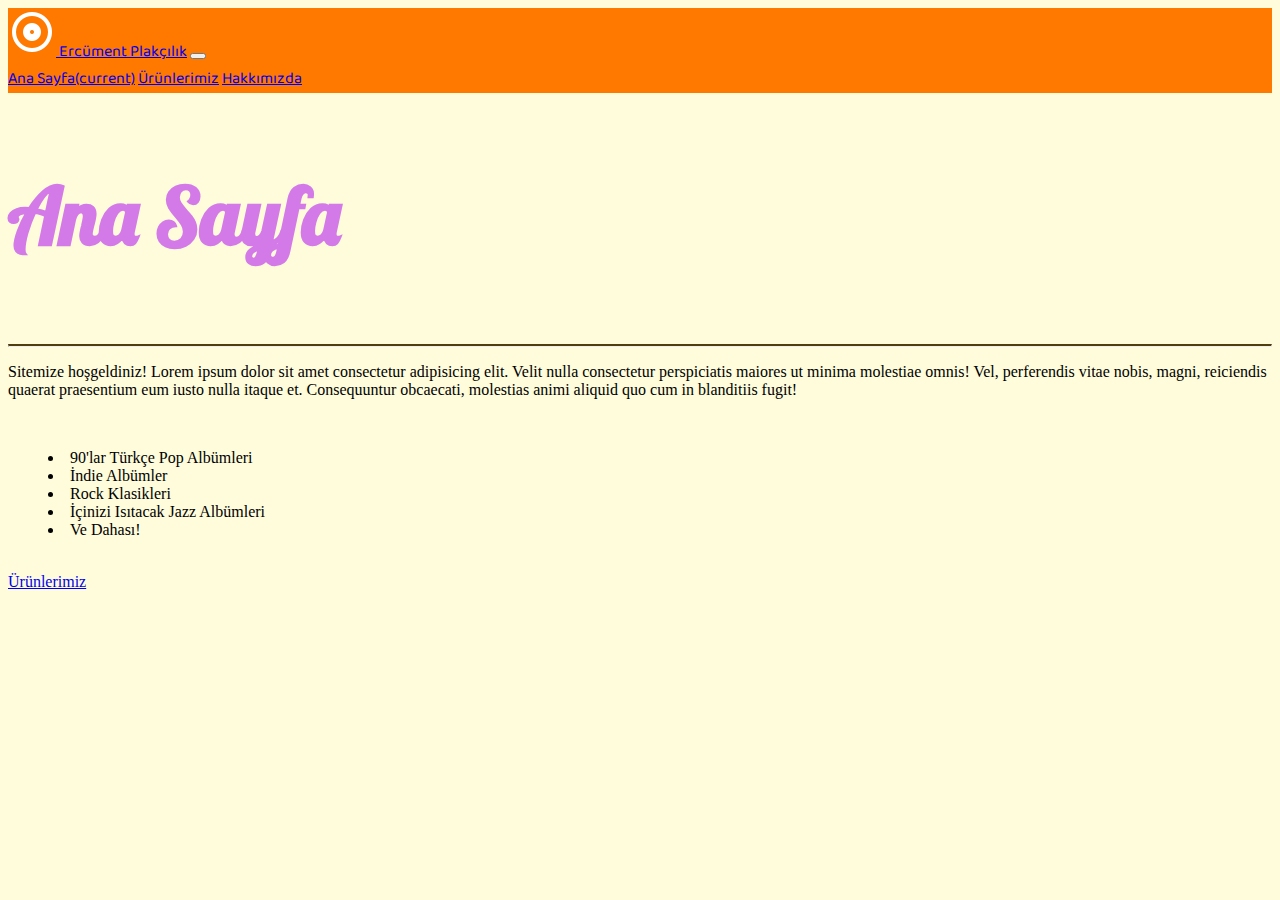
<file: index.html>
<!doctype html>
<html lang="tr">
  <head>
    <!-- Required meta tags -->
    <meta charset="utf-8">
    <meta name="viewport" content="width=device-width, initial-scale=1, shrink-to-fit=no">

    <!-- Bootstrap CSS -->
    <link rel="stylesheet" href="https://cdn.jsdelivr.net/npm/bootstrap@4.6.1/dist/css/bootstrap.min.css" integrity="sha384-zCbKRCUGaJDkqS1kPbPd7TveP5iyJE0EjAuZQTgFLD2ylzuqKfdKlfG/eSrtxUkn" crossorigin="anonymous">

    <!-- Extra CSS -->
    <link rel="stylesheet" href="css/style.css">

    <!-- Fonts -->
    <link rel="preconnect" href="https://fonts.googleapis.com">
    <link rel="preconnect" href="https://fonts.gstatic.com" crossorigin>
    <link href="https://fonts.googleapis.com/css2?family=Lobster&display=swap" rel="stylesheet">
    <link rel="preconnect" href="https://fonts.googleapis.com">
    <link rel="preconnect" href="https://fonts.gstatic.com" crossorigin>
    <link href="https://fonts.googleapis.com/css2?family=Baloo+Bhaijaan+2&display=swap" rel="stylesheet">

    <title>Ercüment Plakçılık</title>
  </head>
  <body>
    
    <!-- Navbar Starts -->
    <nav class="navbar navbar-expand-lg navbar-dark navbar-extra-css">
        <a class="navbar-brand" href="index.html"><img src="/img/logo-white.png" alt=""> Ercüment Plakçılık</a>
        <button class="navbar-toggler" type="button" data-toggle="collapse" data-target="#navbarNavAltMarkup" aria-controls="navbarNavAltMarkup" aria-expanded="false" aria-label="Toggle navigation">
          <span class="navbar-toggler-icon"></span>
        </button>
        <div class="collapse navbar-collapse" id="navbarNavAltMarkup">
          <div class="navbar-nav">
            <a class="nav-link active" href="index.html">Ana Sayfa<span class="sr-only">(current)</span></a>
            <a class="nav-link" href="items.html">Ürünlerimiz</a>
            <a class="nav-link" href="about-us.html">Hakkımızda</a>
          </div>
        </div>
    </nav>
    <!-- Navbar Ends  -->


    <!-- Heading Starts -->
    <br>
    <h1 class="text-center main-heading">Ana Sayfa</h1>
    <br><hr>
    <!-- Heading Ends -->
  
    <!-- Container Starts -->

    <div class="container">
      <div class="row">
        <div class="col-sm-12 text-center">
          <p>
            Sitemize hoşgeldiniz! Lorem ipsum dolor sit amet consectetur adipisicing elit. Velit nulla consectetur perspiciatis maiores ut minima molestiae omnis! Vel, perferendis vitae nobis, magni, reiciendis quaerat praesentium eum iusto nulla itaque et. Consequuntur obcaecati, molestias animi aliquid quo cum in blanditiis fugit!
          </p>
          <br>
        </div>
      </div>
      <div class="row">
        <div class="col text-center">
          <ul style="list-style-position: inside;">
            <li>90'lar Türkçe Pop Albümleri</li>
            <li>İndie Albümler</li>
            <li>Rock Klasikleri</li>
            <li>İçinizi Isıtacak Jazz Albümleri</li>
            <li>Ve Dahası!</li>
          </ul>
        </div>
      </div>
      <br>
      <div class="row">
        <div class="col text-center">
          <a class="btn btn-outline-info" href="items.html" >Ürünlerimiz</a>
        </div>
      </div>
    </div>
    
    <!-- Container Ends -->
     
    <!-- Optional JavaScript; choose one of the two! -->

    <!-- Option 1: jQuery and Bootstrap Bundle (includes Popper) -->
    <script src="https://cdn.jsdelivr.net/npm/jquery@3.5.1/dist/jquery.slim.min.js" integrity="sha384-DfXdz2htPH0lsSSs5nCTpuj/zy4C+OGpamoFVy38MVBnE+IbbVYUew+OrCXaRkfj" crossorigin="anonymous"></script>
    <script src="https://cdn.jsdelivr.net/npm/bootstrap@4.6.1/dist/js/bootstrap.bundle.min.js" integrity="sha384-fQybjgWLrvvRgtW6bFlB7jaZrFsaBXjsOMm/tB9LTS58ONXgqbR9W8oWht/amnpF" crossorigin="anonymous"></script>

    <!-- Option 2: Separate Popper and Bootstrap JS -->
    <!--
    <script src="https://cdn.jsdelivr.net/npm/jquery@3.5.1/dist/jquery.slim.min.js" integrity="sha384-DfXdz2htPH0lsSSs5nCTpuj/zy4C+OGpamoFVy38MVBnE+IbbVYUew+OrCXaRkfj" crossorigin="anonymous"></script>
    <script src="https://cdn.jsdelivr.net/npm/popper.js@1.16.1/dist/umd/popper.min.js" integrity="sha384-9/reFTGAW83EW2RDu2S0VKaIzap3H66lZH81PoYlFhbGU+6BZp6G7niu735Sk7lN" crossorigin="anonymous"></script>
    <script src="https://cdn.jsdelivr.net/npm/bootstrap@4.6.1/dist/js/bootstrap.min.js" integrity="sha384-VHvPCCyXqtD5DqJeNxl2dtTyhF78xXNXdkwX1CZeRusQfRKp+tA7hAShOK/B/fQ2" crossorigin="anonymous"></script>
    -->
  </body>
</html>
</file>
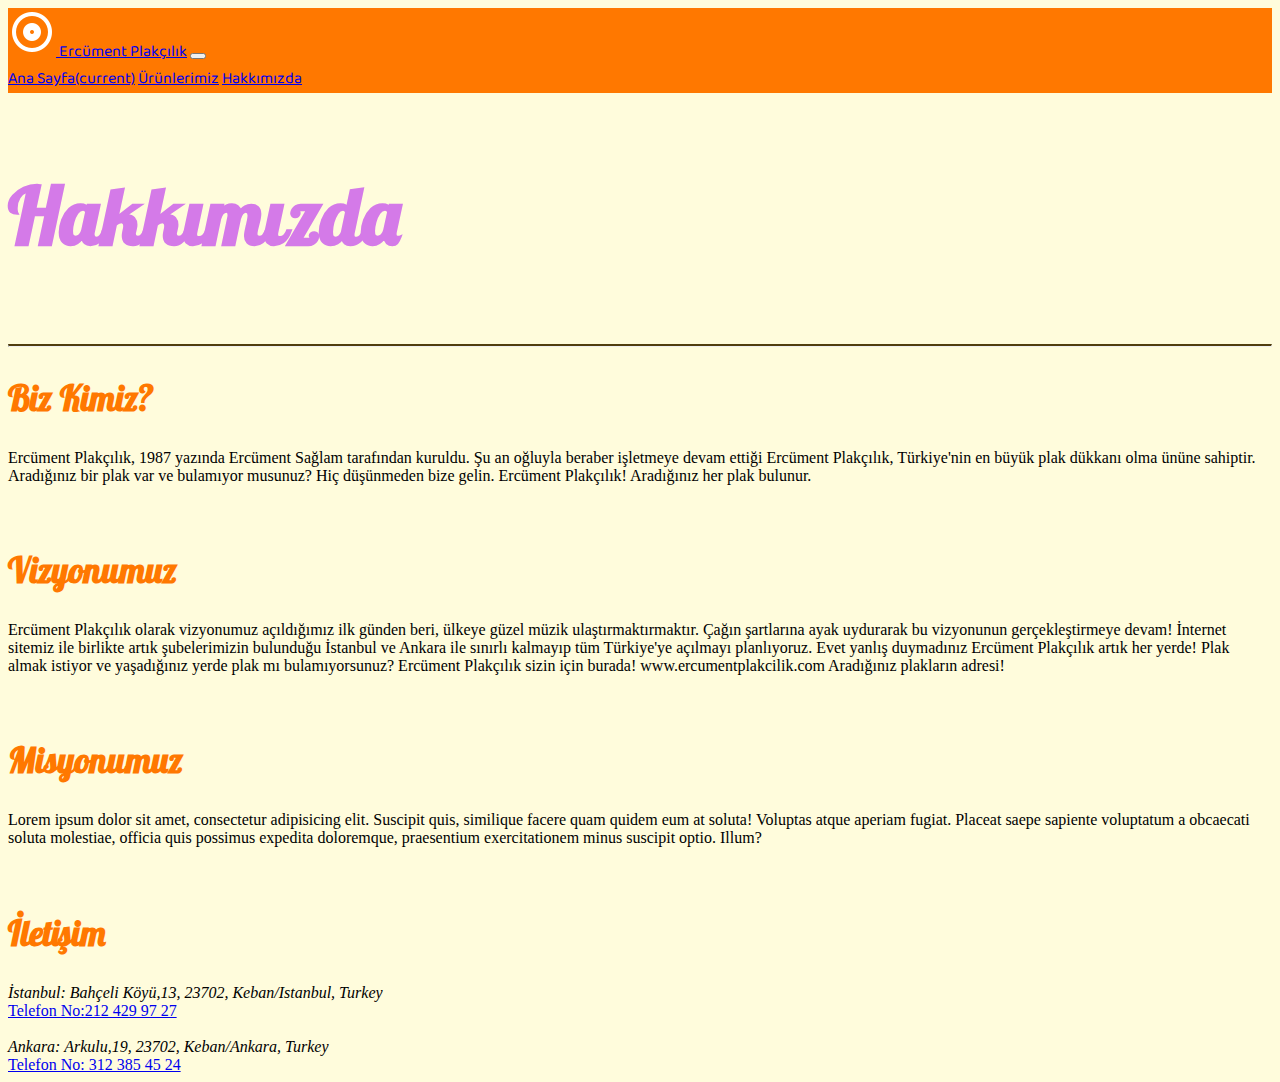
<file: about-us.html>
<!doctype html>
<html lang="tr">
  <head>
    <!-- Required meta tags -->
    <meta charset="utf-8">
    <meta name="viewport" content="width=device-width, initial-scale=1, shrink-to-fit=no">

    <!-- Bootstrap CSS -->
    <link rel="stylesheet" href="https://cdn.jsdelivr.net/npm/bootstrap@4.6.1/dist/css/bootstrap.min.css" integrity="sha384-zCbKRCUGaJDkqS1kPbPd7TveP5iyJE0EjAuZQTgFLD2ylzuqKfdKlfG/eSrtxUkn" crossorigin="anonymous">
    
    <!-- Extra CSS -->
    <link rel="stylesheet" href="css/style.css">

    <!-- Fonts -->
    <link rel="preconnect" href="https://fonts.googleapis.com">
    <link rel="preconnect" href="https://fonts.gstatic.com" crossorigin>
    <link href="https://fonts.googleapis.com/css2?family=Lobster&display=swap" rel="stylesheet">
    <link rel="preconnect" href="https://fonts.googleapis.com">
    <link rel="preconnect" href="https://fonts.gstatic.com" crossorigin>
    <link href="https://fonts.googleapis.com/css2?family=Baloo+Bhaijaan+2&display=swap" rel="stylesheet">
    <title>Ercüment Plakçılık | Hakkımızda</title>

  </head>
  <body>
    <!-- Navbar Starts -->
    <nav class="navbar navbar-expand-lg navbar-dark navbar-extra-css">
        <a class="navbar-brand" href="index.html"><img src="/img/logo-white.png" alt=""> Ercüment Plakçılık</a>
        <button class="navbar-toggler" type="button" data-toggle="collapse" data-target="#navbarNavAltMarkup" aria-controls="navbarNavAltMarkup" aria-expanded="false" aria-label="Toggle navigation">
          <span class="navbar-toggler-icon"></span>
        </button>
        <div class="collapse navbar-collapse" id="navbarNavAltMarkup">
          <div class="navbar-nav">
            <a class="nav-link " href="index.html">Ana Sayfa<span class="sr-only">(current)</span></a>
            <a class="nav-link" href="items.html">Ürünlerimiz</a>
            <a class="nav-link active" href="about-us.html">Hakkımızda</a>
          </div>
        </div>
    </nav>
    <!-- Navbar Ends  -->

    <!-- Heading Starts -->
    <br>
    <h1 class="text-center main-heading">Hakkımızda</h1>
    <br><hr>
    <!-- Heading Ends -->

    <!-- Content Starts -->
    <div class="container">
      <div class="row">
        <article class="col">
          <h2 class="alt-baslık">Biz Kimiz?</h2>
          <p>
            Ercüment Plakçılık, 1987 yazında Ercüment Sağlam tarafından kuruldu. Şu an oğluyla beraber işletmeye devam ettiği Ercüment Plakçılık, Türkiye'nin en büyük plak dükkanı olma ününe sahiptir. Aradığınız bir plak var ve bulamıyor musunuz? Hiç düşünmeden bize gelin. Ercüment Plakçılık! Aradığınız her plak bulunur.
          </p>
          <br>
        </article>
      </div>  
      <div class="row">  
        <article class="col">
          <h2 class="alt-baslık">Vizyonumuz</h2>
          <p>
            Ercüment Plakçılık olarak vizyonumuz açıldığımız ilk günden beri, ülkeye güzel müzik ulaştırmaktırmaktır. Çağın şartlarına ayak uydurarak bu vizyonunun gerçekleştirmeye devam! İnternet sitemiz ile birlikte artık şubelerimizin bulunduğu İstanbul ve Ankara ile sınırlı kalmayıp tüm Türkiye'ye açılmayı planlıyoruz. Evet yanlış duymadınız Ercüment Plakçılık artık her yerde! Plak almak istiyor ve yaşadığınız yerde plak mı bulamıyorsunuz? Ercüment Plakçılık sizin için burada! www.ercumentplakcilik.com Aradığınız plakların adresi!
          </p>
          <br>
        </article>
      </div>
      <div class="row">  
        <article class="col">
          <h2 class="alt-baslık">Misyonumuz</h2>
          <p>
            Lorem ipsum dolor sit amet, consectetur adipisicing elit. Suscipit quis, similique facere quam quidem eum at soluta! Voluptas atque aperiam fugiat. Placeat saepe sapiente voluptatum a obcaecati soluta molestiae, officia quis possimus expedita doloremque, praesentium exercitationem minus suscipit optio. Illum?
          </p>
          <br>
        </article>
      </div>
      <div class="row">  
        <article class="col">
          <h2 class="alt-baslık">İletişim</h2>
          <address>
            İstanbul: Bahçeli Köyü,13, 23702, Keban/Istanbul, Turkey
          </address>
          <a href="tel:+90 212 429 97 27">Telefon No:212 429 97 27</a>
          <br><br>
          <address>
            Ankara: Arkulu,19, 23702, Keban/Ankara, Turkey
          </address>
          <a href="tel:+90 312 385 45 24">Telefon No: 312 385 45 24</a>
        </article>
      </div>  
    </div>
    <!-- Content Ends -->
    
    
    
    
    
    
    <!-- Optional JavaScript; choose one of the two! -->

    <!-- Option 1: jQuery and Bootstrap Bundle (includes Popper) -->
    <script src="https://cdn.jsdelivr.net/npm/jquery@3.5.1/dist/jquery.slim.min.js" integrity="sha384-DfXdz2htPH0lsSSs5nCTpuj/zy4C+OGpamoFVy38MVBnE+IbbVYUew+OrCXaRkfj" crossorigin="anonymous"></script>
    <script src="https://cdn.jsdelivr.net/npm/bootstrap@4.6.1/dist/js/bootstrap.bundle.min.js" integrity="sha384-fQybjgWLrvvRgtW6bFlB7jaZrFsaBXjsOMm/tB9LTS58ONXgqbR9W8oWht/amnpF" crossorigin="anonymous"></script>

    <!-- Option 2: Separate Popper and Bootstrap JS -->
    <!--
    <script src="https://cdn.jsdelivr.net/npm/jquery@3.5.1/dist/jquery.slim.min.js" integrity="sha384-DfXdz2htPH0lsSSs5nCTpuj/zy4C+OGpamoFVy38MVBnE+IbbVYUew+OrCXaRkfj" crossorigin="anonymous"></script>
    <script src="https://cdn.jsdelivr.net/npm/popper.js@1.16.1/dist/umd/popper.min.js" integrity="sha384-9/reFTGAW83EW2RDu2S0VKaIzap3H66lZH81PoYlFhbGU+6BZp6G7niu735Sk7lN" crossorigin="anonymous"></script>
    <script src="https://cdn.jsdelivr.net/npm/bootstrap@4.6.1/dist/js/bootstrap.min.js" integrity="sha384-VHvPCCyXqtD5DqJeNxl2dtTyhF78xXNXdkwX1CZeRusQfRKp+tA7hAShOK/B/fQ2" crossorigin="anonymous"></script>
    -->
  </body>
</html>
</file>
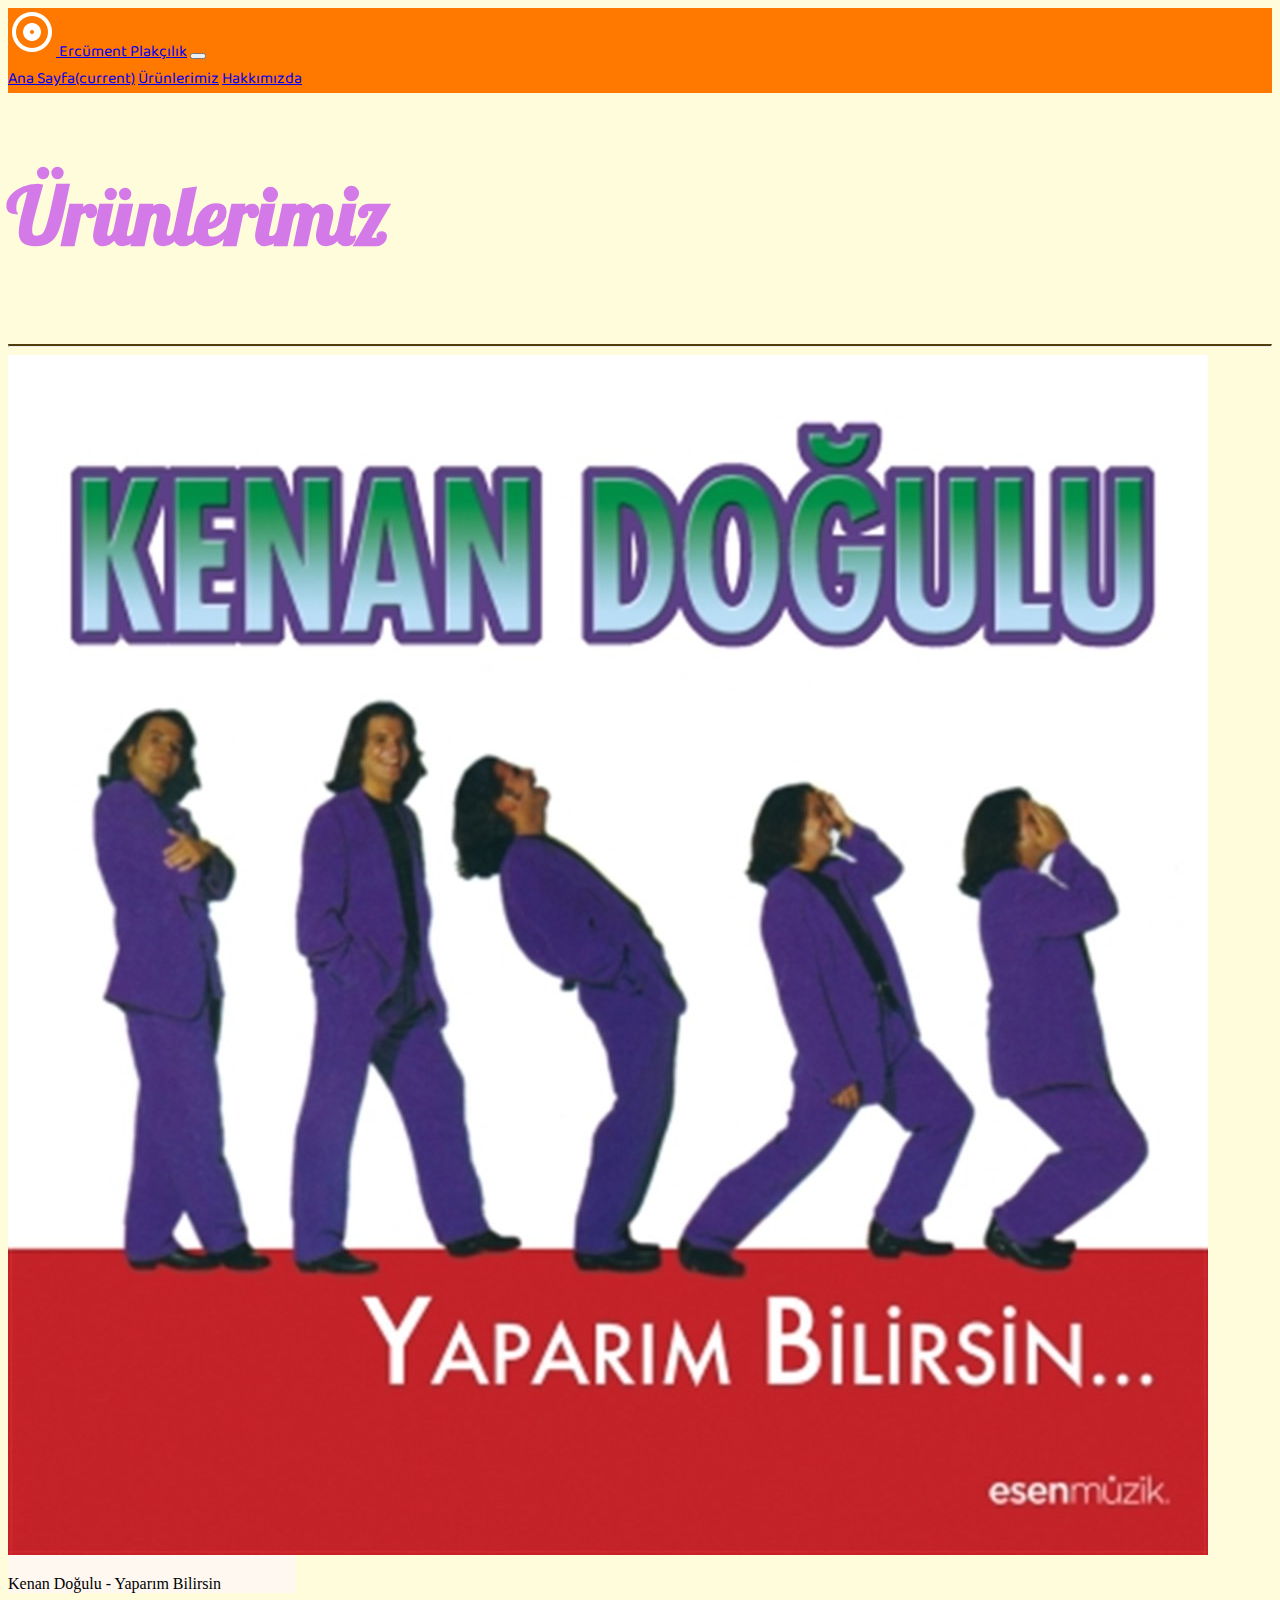
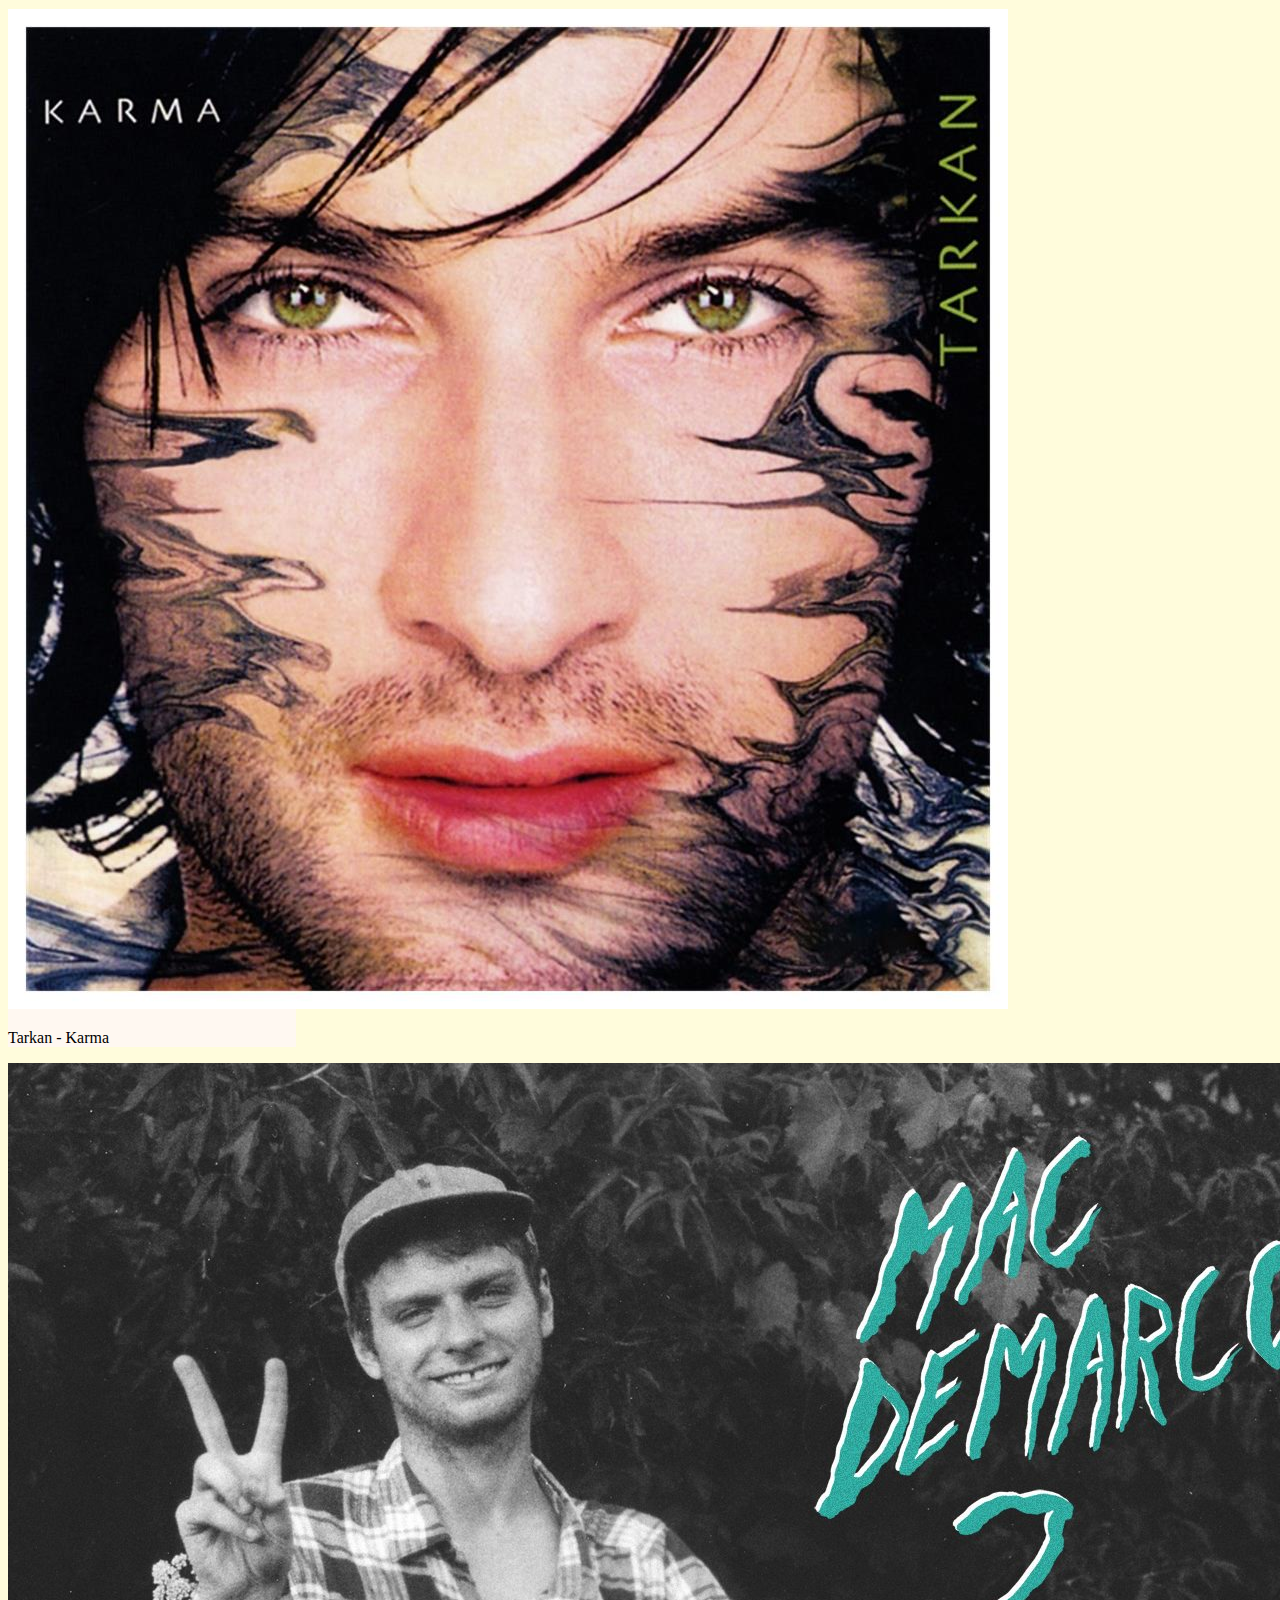
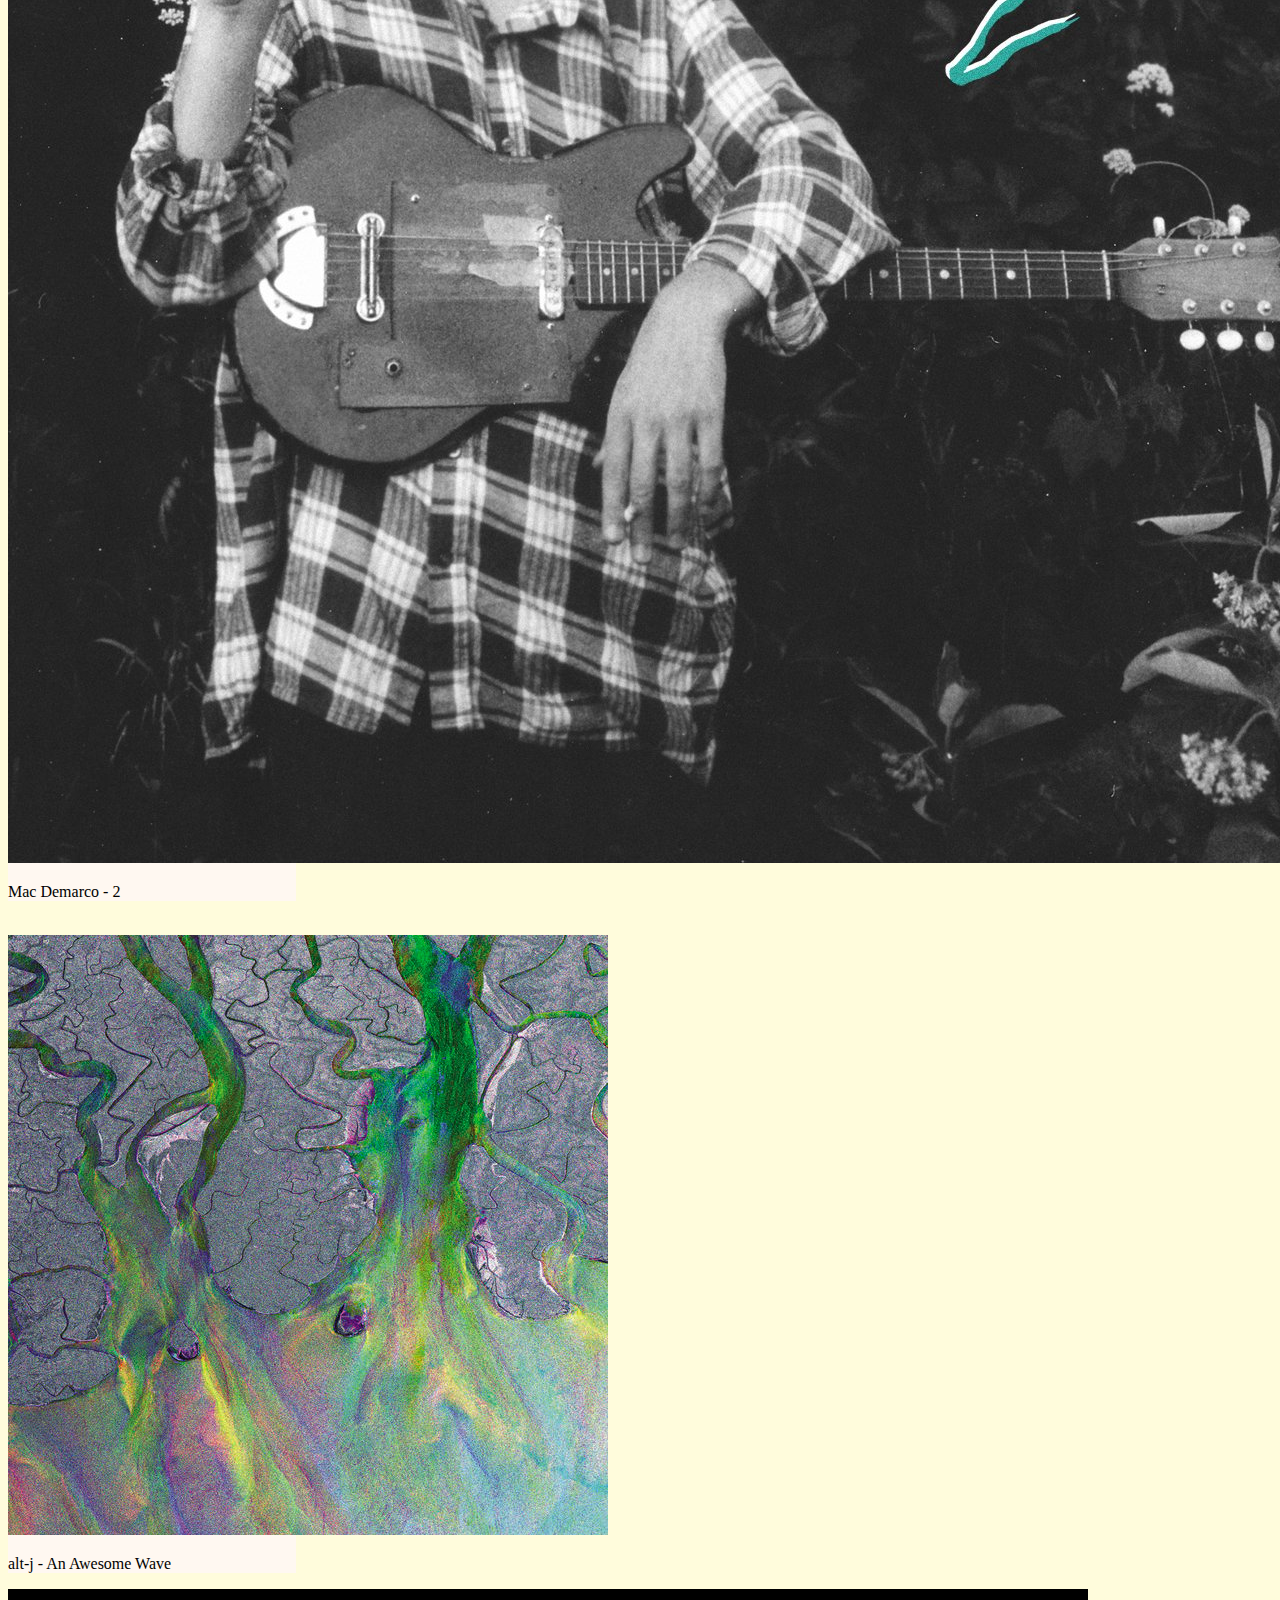
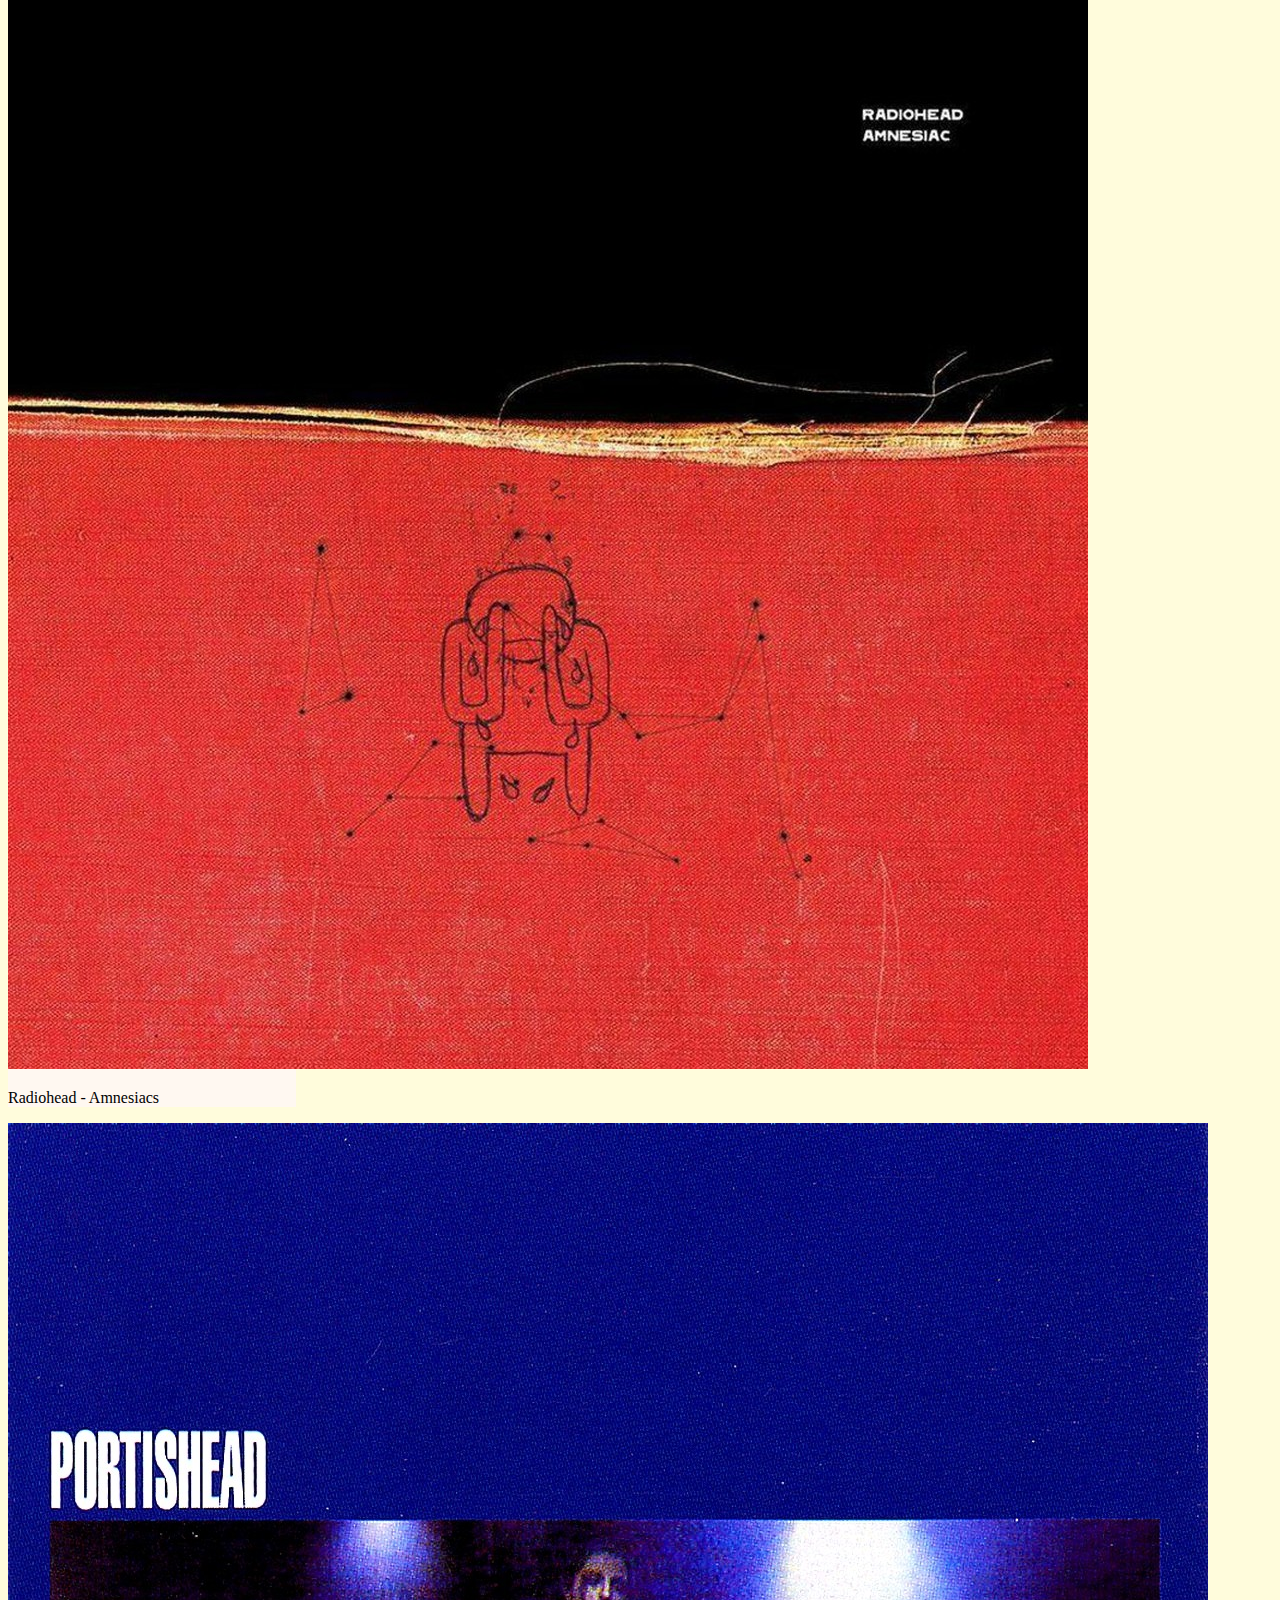
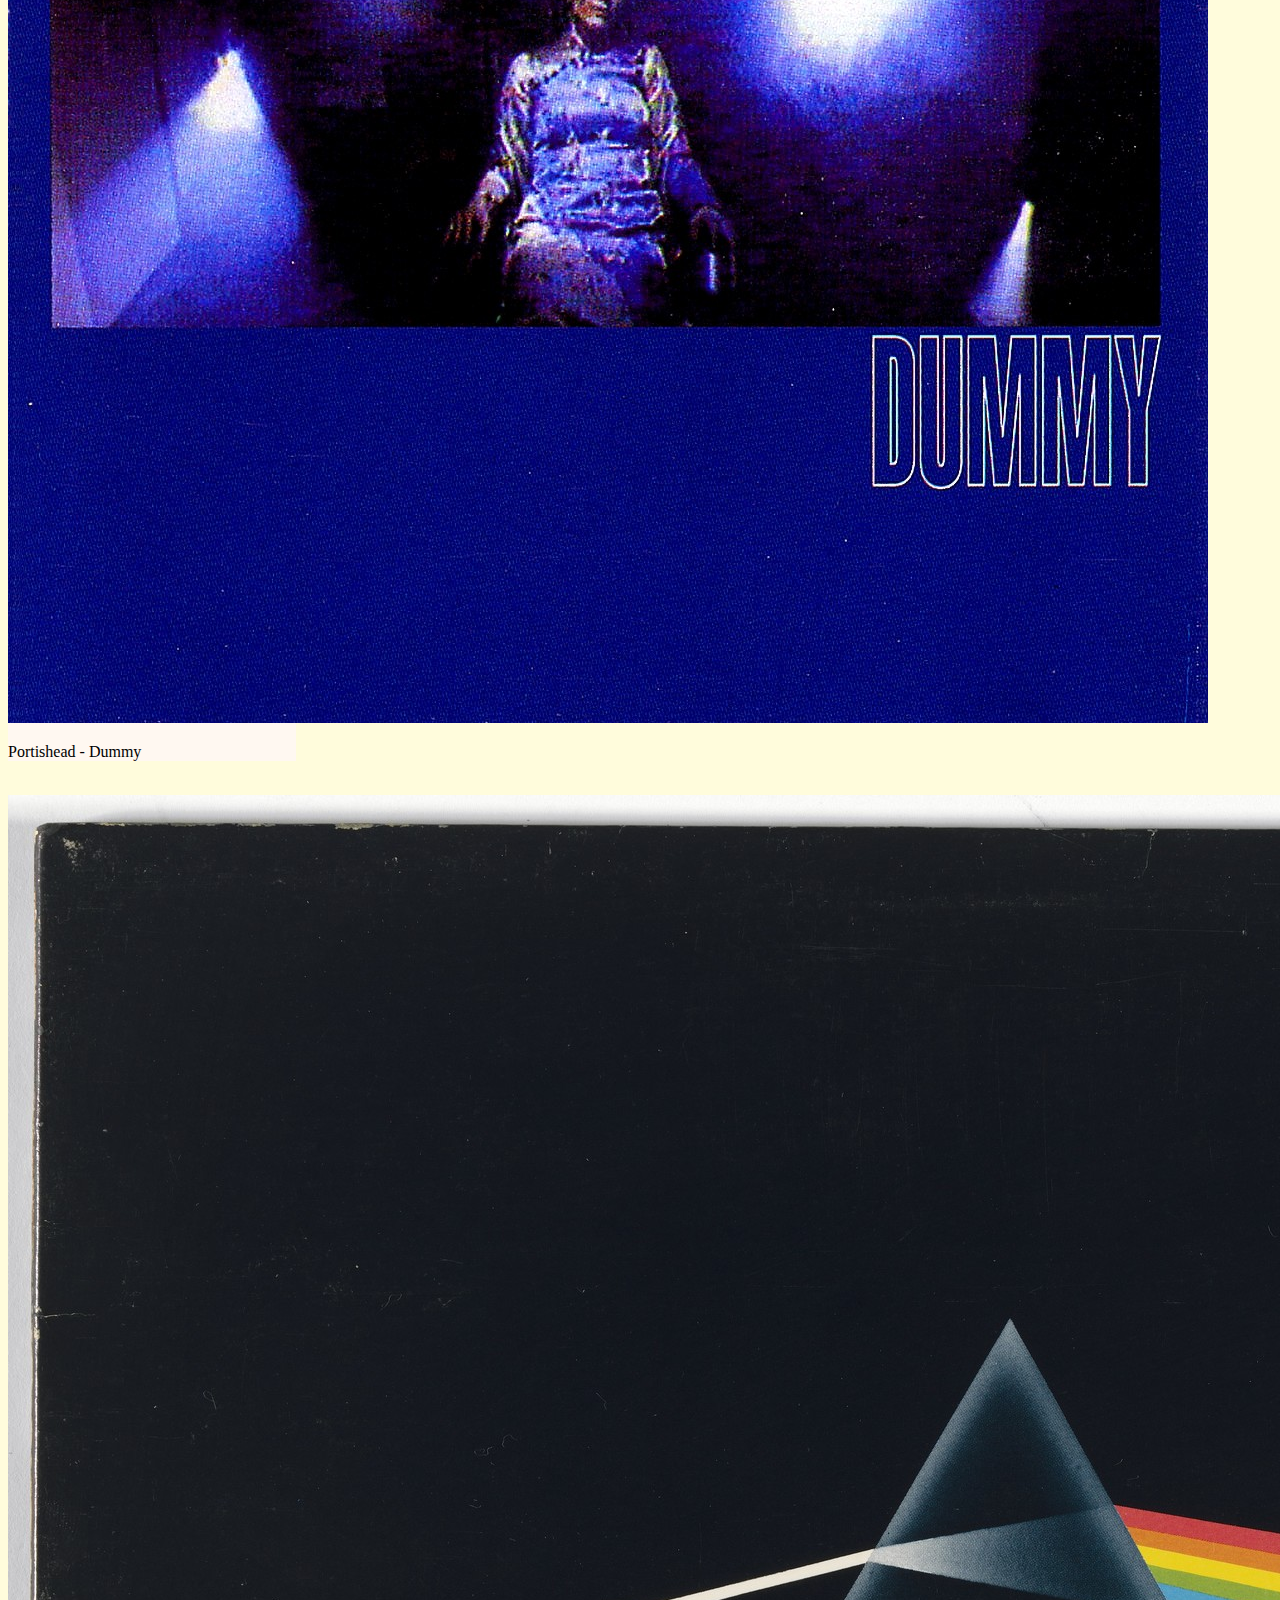
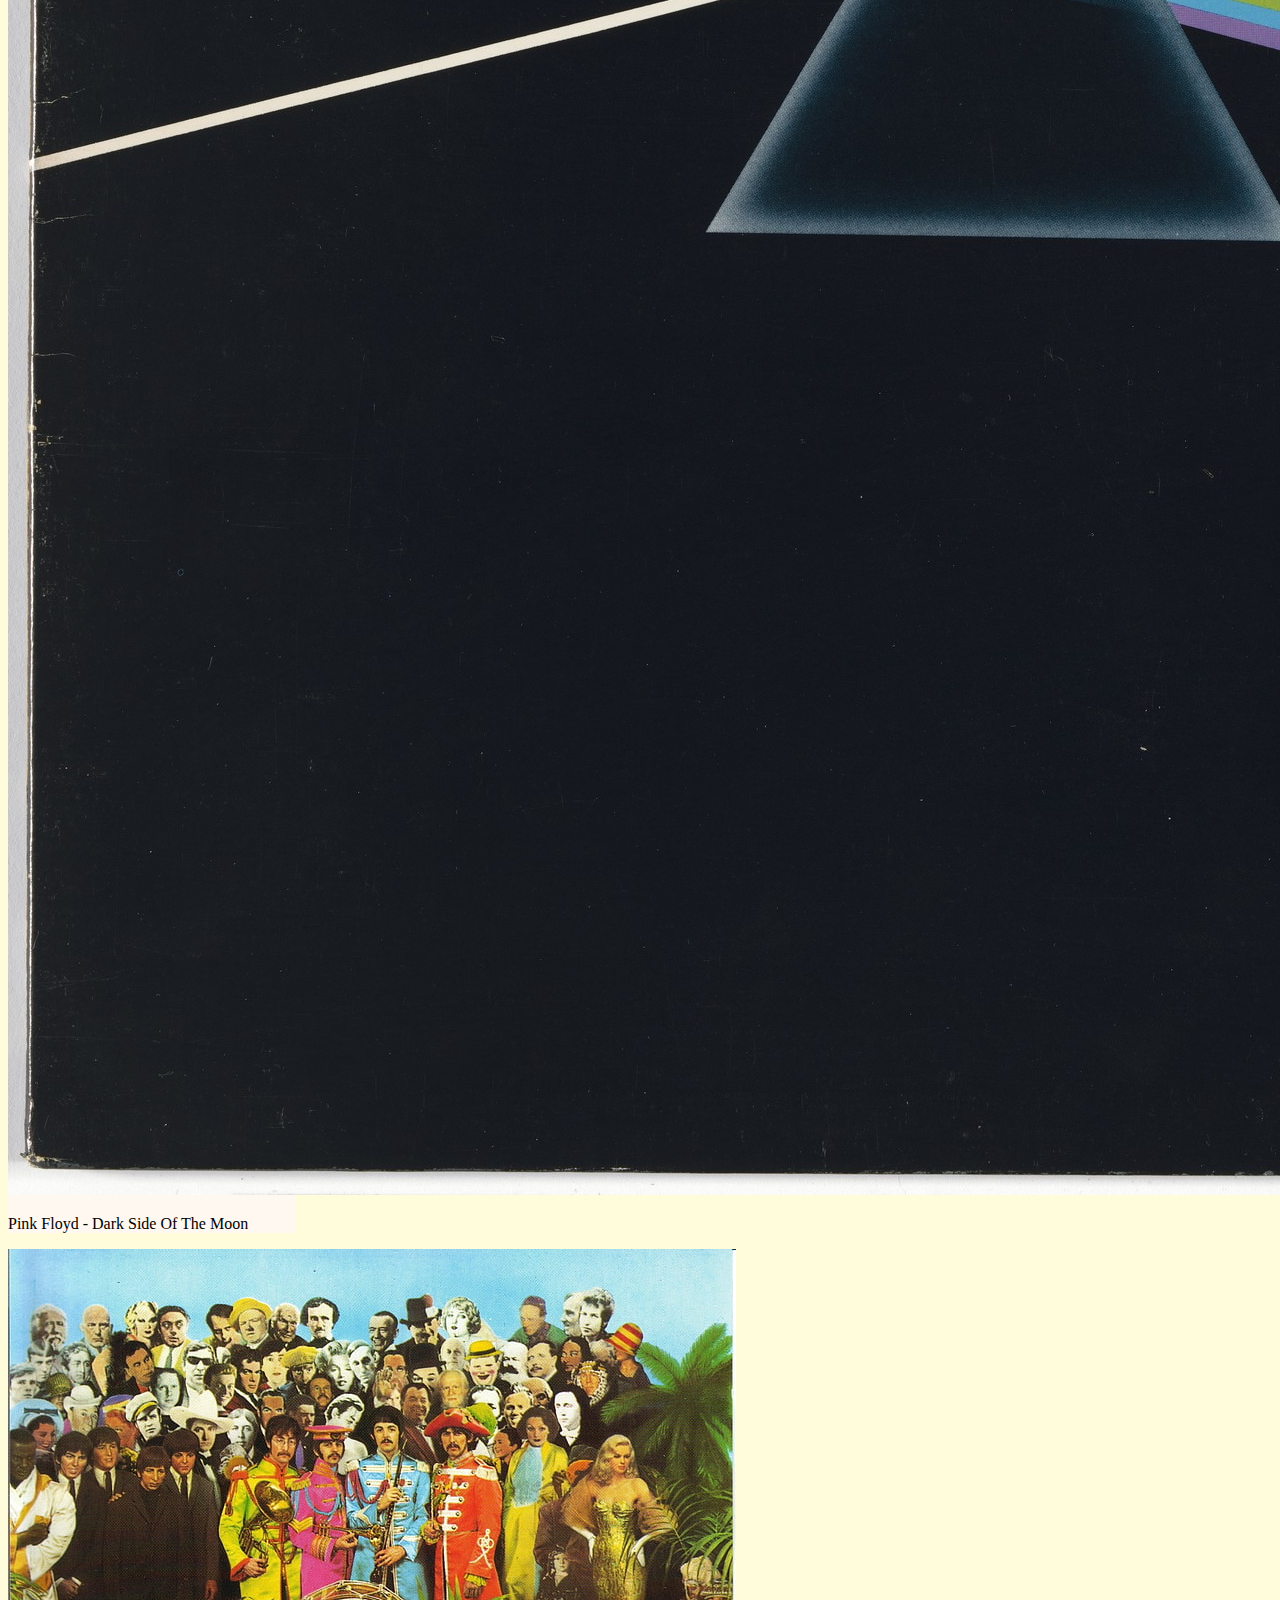
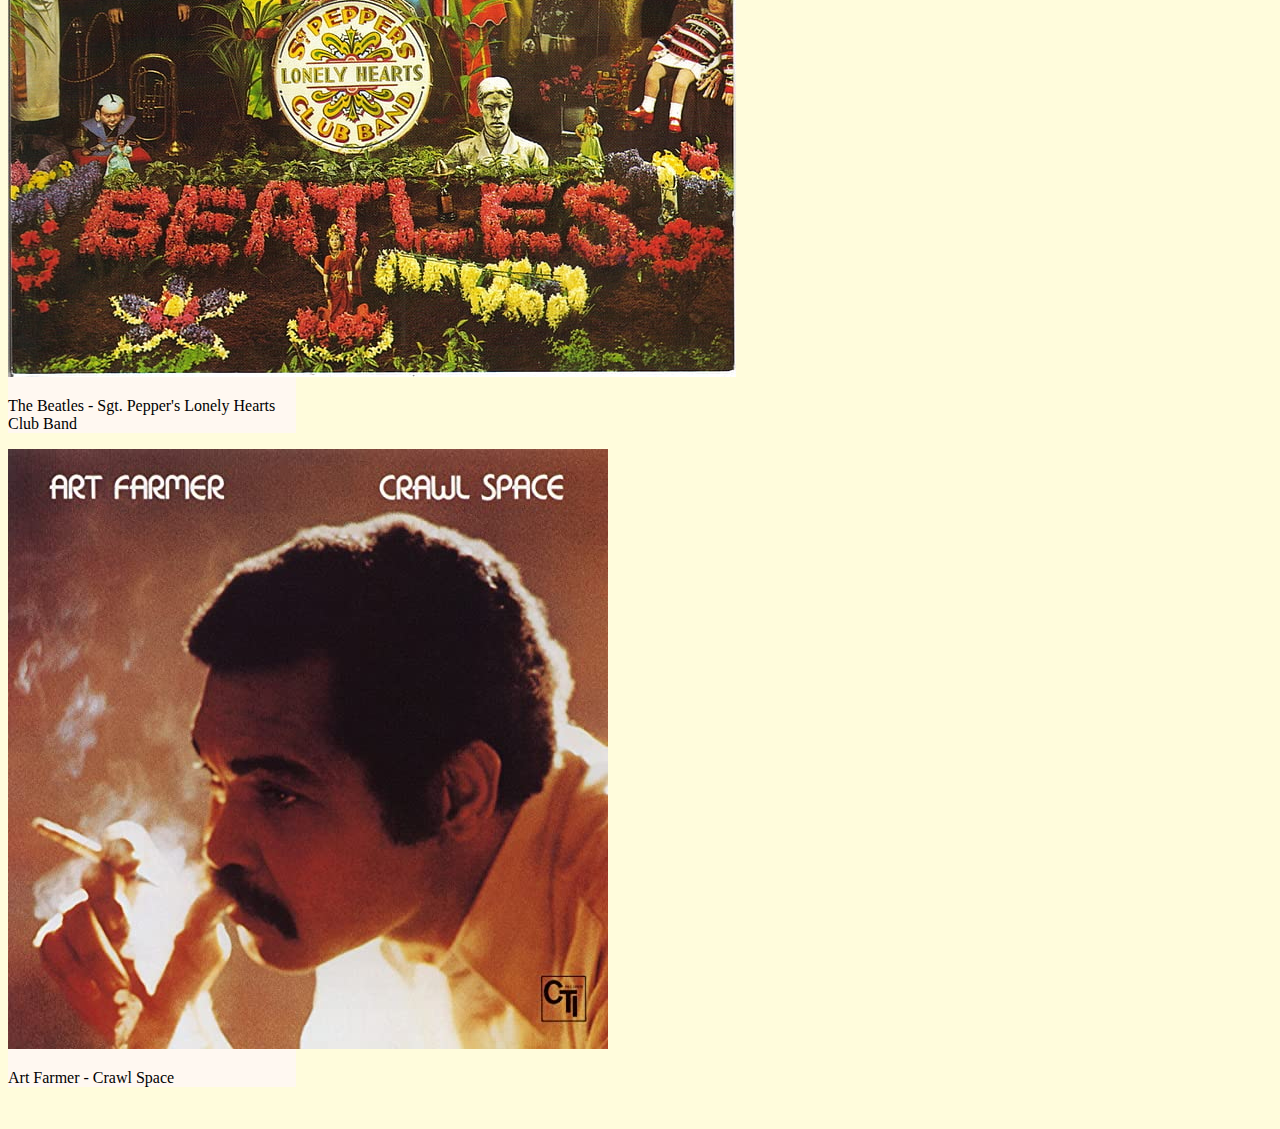
<file: items.html>
<!doctype html>
<html lang="tr">
  <head>
    <!-- Required meta tags -->
    <meta charset="utf-8">
    <meta name="viewport" content="width=device-width, initial-scale=1, shrink-to-fit=no">

    <!-- Bootstrap CSS -->
    <link rel="stylesheet" href="https://cdn.jsdelivr.net/npm/bootstrap@4.6.1/dist/css/bootstrap.min.css" integrity="sha384-zCbKRCUGaJDkqS1kPbPd7TveP5iyJE0EjAuZQTgFLD2ylzuqKfdKlfG/eSrtxUkn" crossorigin="anonymous">
    
    <!-- Extra CSS -->
    <link rel="stylesheet" href="css/style.css">
    
    <!-- Fonts -->
    <link rel="preconnect" href="https://fonts.googleapis.com">
    <link rel="preconnect" href="https://fonts.gstatic.com" crossorigin>
    <link href="https://fonts.googleapis.com/css2?family=Lobster&display=swap" rel="stylesheet">
    <link rel="preconnect" href="https://fonts.googleapis.com">
    <link rel="preconnect" href="https://fonts.gstatic.com" crossorigin>
    <link href="https://fonts.googleapis.com/css2?family=Baloo+Bhaijaan+2&display=swap" rel="stylesheet">

    <title>Ercüment Plakçılık | Ürünlerimiz</title>
  </head>
  <body>
    <!-- Navbar Starts -->
    <nav class="navbar navbar-expand-lg navbar-dark navbar-extra-css">
        <a class="navbar-brand" href="index.html"><img src="/img/logo-white.png" alt=""> Ercüment Plakçılık</a>
        <button class="navbar-toggler" type="button" data-toggle="collapse" data-target="#navbarNavAltMarkup" aria-controls="navbarNavAltMarkup" aria-expanded="false" aria-label="Toggle navigation">
          <span class="navbar-toggler-icon"></span>
        </button>
        <div class="collapse navbar-collapse" id="navbarNavAltMarkup">
          <div class="navbar-nav">
            <a class="nav-link" href="index.html">Ana Sayfa<span class="sr-only">(current)</span></a>
            <a class="nav-link active" href="items.html">Ürünlerimiz</a>
            <a class="nav-link" href="about-us.html">Hakkımızda</a>
          </div>
        </div>
    </nav>
    <!-- Navbar Ends  -->

    <!-- Heading Starts -->
    <br>
    <h1 class=" text-center main-heading">Ürünlerimiz</h1>
    <br><hr>
    <!-- Heading Ends -->
    
    <!-- Container Starts -->
    <div class="container">
      <div class="row">
        <div class="col">
          <div class="card" style="width: 18rem;">
            <img src="img/kenan-dogulu-yaparim-bilirsin.jpg" class="card-img-top" alt="...">
            <div class="card-body">
              <p class="card-text text-center">
                Kenan Doğulu - Yaparım Bilirsin
              </p>
            </div>
          </div>
        </div>
        <div class="col">
          <div class="card" style="width: 18rem;">
            <img src="img/tarkan-karma.jpg" class="card-img-top" alt="...">
            <div class="card-body">
              <p class="card-text text-center">
                Tarkan - Karma  
              </p>
            </div>
          </div>
        </div>
        <div class="col">
          <div class="card" style="width: 18rem;">
            <img src="img/mac-demarco-2.jpg" class="card-img-top" alt="...">
            <div class="card-body">
              <p class="card-text text-center">
                Mac Demarco - 2
              </p>
            </div>
          </div>
        </div>
      </div>
      <br>
      <div class="row">
        <div class="col">
          <div class="card" style="width: 18rem;">
            <img src="img/alt-j.jpg" class="card-img-top" alt="...">
            <div class="card-body">
              <p class="card-text text-center">
                alt-j - An Awesome Wave  
              </p>
            </div>
          </div>
        </div>
        <div class="col">
          <div class="card" style="width: 18rem;">
            <img src="img/amnesiac.jpg" class="card-img-top" alt="...">
            <div class="card-body">
              <p class="card-text text-center">
                Radiohead - Amnesiacs  
              </p>
            </div>
          </div>
        </div>
        <div class="col">
          <div class="card" style="width: 18rem;">
            <img src="img/Dummy.jpg" class="card-img-top" alt="...">
            <div class="card-body">
              <p class="card-text text-center">
                Portishead - Dummy
              </p>
            </div>
          </div>
        </div>
      </div>
      <br>
      <div class="row">
        <div class="col">
          <div class="card" style="width: 18rem;">
            <img src="img/pink-floyd.jpg" class="card-img-top" alt="...">
            <div class="card-body">
              <p class="card-text text-center">
                Pink Floyd - Dark Side Of The Moon
              </p>
            </div>
          </div>
        </div>
        <div class="col">
          <div class="card" style="width: 18rem;">
            <img src="img/beatles.jpg" class="card-img-top" alt="...">
            <div class="card-body">
              <p class="card-text text-center">
                The Beatles - Sgt. Pepper's Lonely Hearts Club Band
              </p>
            </div>
          </div>
        </div>
        <div class="col">
          <div class="card" style="width: 18rem;">
            <img src="img/crawl-space.jpg" class="card-img-top" alt="...">
            <div class="card-body">
              <p class="card-text text-center">
                Art Farmer - Crawl Space
              </p>
            </div>
          </div>
          <br>
        </div>
      </div>
    </div>
    <!-- Container Ends -->
    
    
    
    
    
    
    
    
    
    <!-- Optional JavaScript; choose one of the two! -->

    <!-- Option 1: jQuery and Bootstrap Bundle (includes Popper) -->
    <script src="https://cdn.jsdelivr.net/npm/jquery@3.5.1/dist/jquery.slim.min.js" integrity="sha384-DfXdz2htPH0lsSSs5nCTpuj/zy4C+OGpamoFVy38MVBnE+IbbVYUew+OrCXaRkfj" crossorigin="anonymous"></script>
    <script src="https://cdn.jsdelivr.net/npm/bootstrap@4.6.1/dist/js/bootstrap.bundle.min.js" integrity="sha384-fQybjgWLrvvRgtW6bFlB7jaZrFsaBXjsOMm/tB9LTS58ONXgqbR9W8oWht/amnpF" crossorigin="anonymous"></script>

    <!-- Option 2: Separate Popper and Bootstrap JS -->
    <!--
    <script src="https://cdn.jsdelivr.net/npm/jquery@3.5.1/dist/jquery.slim.min.js" integrity="sha384-DfXdz2htPH0lsSSs5nCTpuj/zy4C+OGpamoFVy38MVBnE+IbbVYUew+OrCXaRkfj" crossorigin="anonymous"></script>
    <script src="https://cdn.jsdelivr.net/npm/popper.js@1.16.1/dist/umd/popper.min.js" integrity="sha384-9/reFTGAW83EW2RDu2S0VKaIzap3H66lZH81PoYlFhbGU+6BZp6G7niu735Sk7lN" crossorigin="anonymous"></script>
    <script src="https://cdn.jsdelivr.net/npm/bootstrap@4.6.1/dist/js/bootstrap.min.js" integrity="sha384-VHvPCCyXqtD5DqJeNxl2dtTyhF78xXNXdkwX1CZeRusQfRKp+tA7hAShOK/B/fQ2" crossorigin="anonymous"></script>
    -->
  </body>
</html>
</file>
<file: css/style.css>
.navbar-extra-css {
    background-color: #FF7800;
    font-family: 'Baloo Bhaijaan 2', cursive;
}

body {
    background-color: #FFFCDC;
}

.main-heading {
    font-size: 80px;
    font-family: 'Lobster', cursive;
    color: #D47AE8;
}

hr {
    border-top: 2px solid rgb(80, 62, 14);
}

.text-extra-css {
    font-size: 18px;
}

.card {
    background-color: rgb(255, 248, 241);
}

.alt-baslık {
    color: #FF7800;
    font-size: 35px;
    font-family: 'Lobster', cursive;
}
</file>
